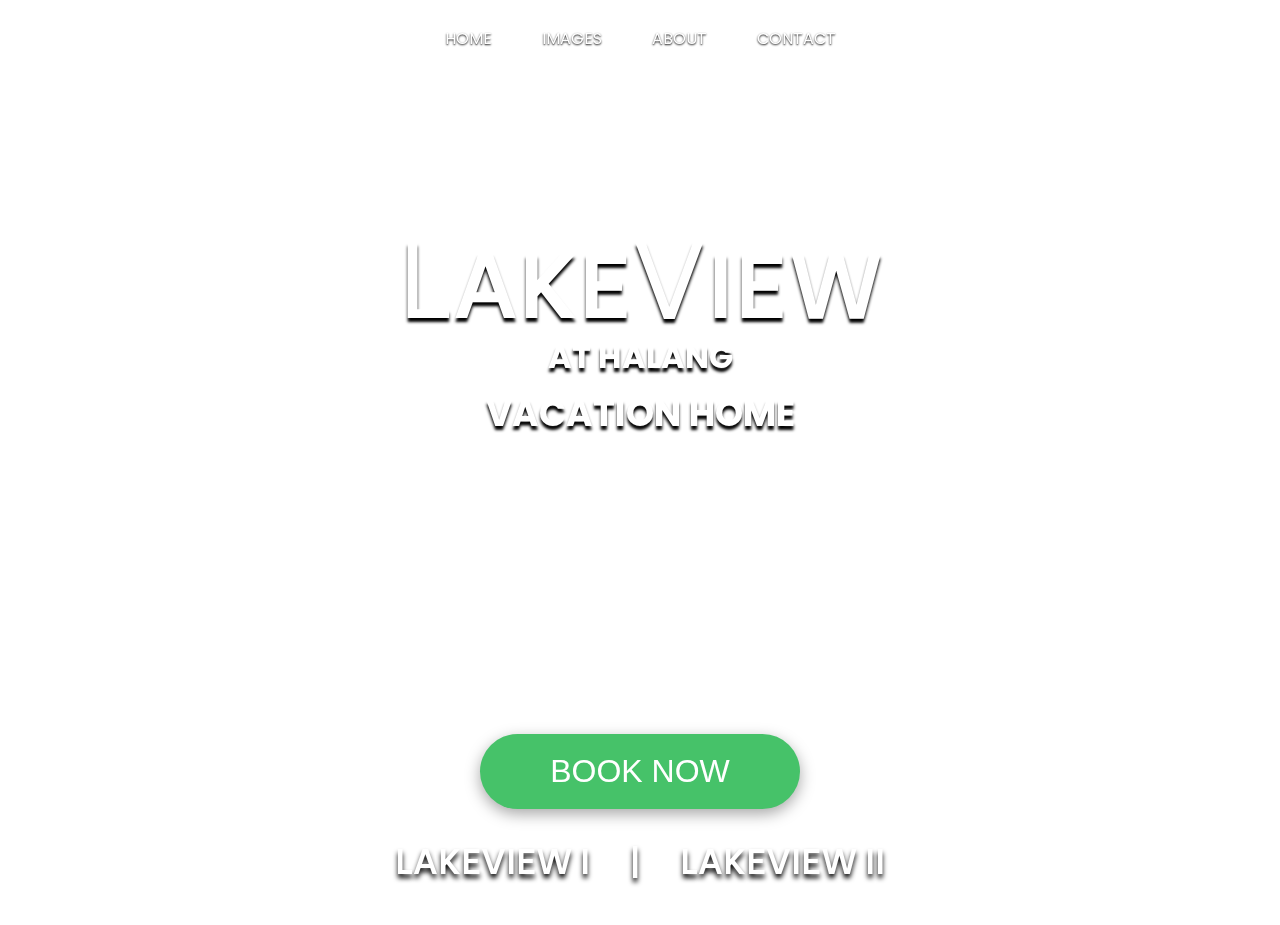
<file: index.html>
<!DOCTYPE html>
<html lang="en">
<head>
    <meta charset="UTF-8">
    <meta http-equiv="X-UA-Compatible" content="IE=edge">
    <meta name="viewport" content="width=device-width, initial-scale=1.0">
    <link rel="stylesheet" href="style.css">
    <title>Lakeview at Halang Vacation Home</title>
</head>
<body>
    <main>
        <video id="background-video" autoplay loop muted poster="https://assets.codepen.io/6093409/river.jpg">
        <source src="vids/VideoPresentationEdited.mp4" type="video/mp4">
        </video>
        <nav>
            <div class="nav-links">
                <ul>
                    <li><a href="index.html">HOME</a></li>
                    <li><a href="https://www.facebook.com/lakeviewathalangvacationhome/photos/?ref=page_internal" target="_blank">IMAGES</a></li>
                    <li><a href="about.html">ABOUT</a></li>
                    <li><a href="contact.html">CONTACT</a></li>
                </ul>
            </div>
        </nav>
        <div class="head-container">
            <div class="heading-title">
                <h1><span class="heading-big-letters">L</span>AKE<span class="heading-big-letters">V</span>IEW<br><span id="heading-bottom-letters"><span id="heading-small-letters">AT HALANG</span><br><span id="heading-medium-letters">VACATION HOME</span></span></h1>
                <div class="heading-button-divider"></div>
                <a href="contact.html"><button >BOOK NOW</button></a>
                <div class="heading-title-2">
                    <a href="lakeview1.html"><h2>LAKEVIEW I</h2></a>
                    <h2>|</h2>
                    <a href="lakeview2.html"><h2>LAKEVIEW II</h2></a>
                </div>
            </div>
        </div>
    </main>
</body>
</html>
</file>
<file: style.css>
@import url('https://fonts.googleapis.com/css2?family=Inter:wght@100;200;300;400;500;600;700;800;900&display=swap');
@import url('https://fonts.googleapis.com/css2?family=Biryani:wght@200;300;400;600;700;800;900&display=swap');
@import url('https://fonts.googleapis.com/css2?family=Artifika&family=Inter:wght@100;200;300;400;500;600;700;800;900&display=swap');
@import url('https://fonts.googleapis.com/css2?family=Artifika&family=Poppins:wght@400;500;600;700&display=swap');

*{
    margin: 0;
    padding: 0;
    box-sizing: border-box;
}

main{
    width: 100%;
    height: 100%;
    user-select: none;
}

#background-video {
    width: 100vw;
    height: 100vh;
    object-fit: cover;
    position: fixed;
    left: 0;
    right: 0;
    top: 0;
    bottom: 0;
    z-index: -1;
}

nav{
    display: flex;
    width: 100%;
    align-items: center;
    justify-content: center;
    padding: 2%;
    font-family: Poppins, sans-serif;
}

.nav-links ul{
    display: flex;
    list-style: none;
}

.nav-links li a{
    text-decoration: none;
    margin: 25px;
    color: white;
    transition: all 0.1s ease-in;
    text-shadow: 0px 1px  2px black;
}

.nav-links li a:hover{
    font-weight: bold;
}

.head-container{
    width: 100%;
    height: 80%;
    display: flex;
    justify-content: center;
    font-family: Biryani, sans-serif;
    text-align: center;
    color: white;
}

.heading-title{
    display: flex;
    width: 100%;
    align-items: center;
    flex-direction: column;
    margin-top: 200px;
    cursor: default;
}

.heading-title h1{
    text-align: center;
    font-family: Biryani;
    font-size: 84px;
    line-height: 40px;
    margin-top: 0;
    text-shadow: 0 4px 3px black;
}

.heading-big-letters{
    font-size: 100px;
    font-weight: 500;
}

#heading-medium-letters{
    font-size: 36px;
}

#heading-small-letters{
    font-size: 32px;
}

#heading-bottom-letters{
    font-family: Poppins;
}

.heading-title-2{
    width: 100%;
    display: flex;
    align-items: center;
    justify-content: center;
    text-shadow: 0 4px 5px black;
}

.heading-title h2{
    font-size: 32px;
    text-align: center;
    margin: 30px 20px;
}

.heading-title a{
    color: white;
    text-decoration: none;
    transition: all 0.1s ease-in;
}

.heading-title a:hover{
    transform: scale(1.1);
}

.heading-button-divider{
    width: 320px;
    height: 300px;
}

.heading-title button{
    width: 320px;
    height: 75px;
    padding: 2px;
    border-radius: 50px;
    background-color: #46C269;
    border: none;
    font-size: 32px;
    color: white;
    cursor: pointer;
    transition: all 0.1s ease-in;
    box-shadow: rgba(0, 0, 0, 0.35) 0px 5px 15px;
}

.heading-title button:hover{
    transform: scale(1.1);
    background-color: #56e07d;
}

@media only screen and (max-width: 530px) {
    main{
        width: 100%;
        height: 100vh;
    }
    
    #background-video {
        width: 100vw;
        height: 100vh;
        object-fit: cover;
        position: fixed;
        left: 0;
        right: 0;
        top: 0;
        bottom: 0;
        z-index: -1;
    }
    
    nav{
        display: flex;
        width: 100%;
        align-items: center;
        justify-content: center;
        padding: 2%;
        font-family: Poppins, sans-serif;
    }
    
    .nav-links ul{
        display: flex;
        list-style: none;
    }
    
    .nav-links li a{
        text-decoration: none;
        color: white;
        margin: 20px;
        font-size: 12px;
        transition: all 0.1s ease-in;
        text-shadow: 0 0 2px black;
    }
    
    .nav-links li a:hover{
        text-shadow: 0 0 10px black;
    }
    
    .head-container{
        width: 100%;
        height: 80%;
        display: flex;
        justify-content: center;
        font-family: Biryani, sans-serif;
        text-align: center;
        color: white;
    }
    
    .heading-title{
        display: flex;
        width: 100%;
        align-items: center;
        justify-content: center;
        flex-direction: column;
        cursor: default;
        user-select: none;
    }
    
    .heading-title h1{
        text-align: center;
        font-family: Biryani;
        font-size: 40px;
        line-height: 20px;
        margin-top: 0;
        text-shadow: 0 4px 5px black;
    }
    
    .heading-big-letters{
        font-size: 40px;
        font-weight: 500;
    }
    
    #heading-medium-letters{
        font-size: 20px;
        font-weight: 500;
    }
    
    #heading-small-letters{
        font-size: 15px;
        font-weight: 500;
    }
    
    #heading-bottom-letters{
        font-family: Poppins;
    }
    
    
    .heading-button-divider{
        width: 320px;
        height: 50%;
    }
    
    .heading-title button{
        width: 200px;
        height: 45px;
        padding: 2px;
        border-radius: 50px;
        background-color: #46C269;
        border: none;
        font-size: 16px;
        color: white;
        cursor: pointer;
        transition: all 0.1s ease-in;
        box-shadow: rgba(0, 0, 0, 0.35) 0px 5px 15px;
    }
    
    .heading-title button:hover{
        transform: scale(1.1);
        background-color: #56e07d;
    }

    
    .heading-title-2{
        width: 100%;
        display: flex;
        align-items: center;
        justify-content: center;
        text-shadow: 0 4px 5px black;
    }
    
    .heading-title h2{
        font-size: 15px;
        text-align: center;
        margin: 30px 20px;
    }
    
    .heading-title a{
        color: white;
        text-decoration: none;
    }
}
</file>
